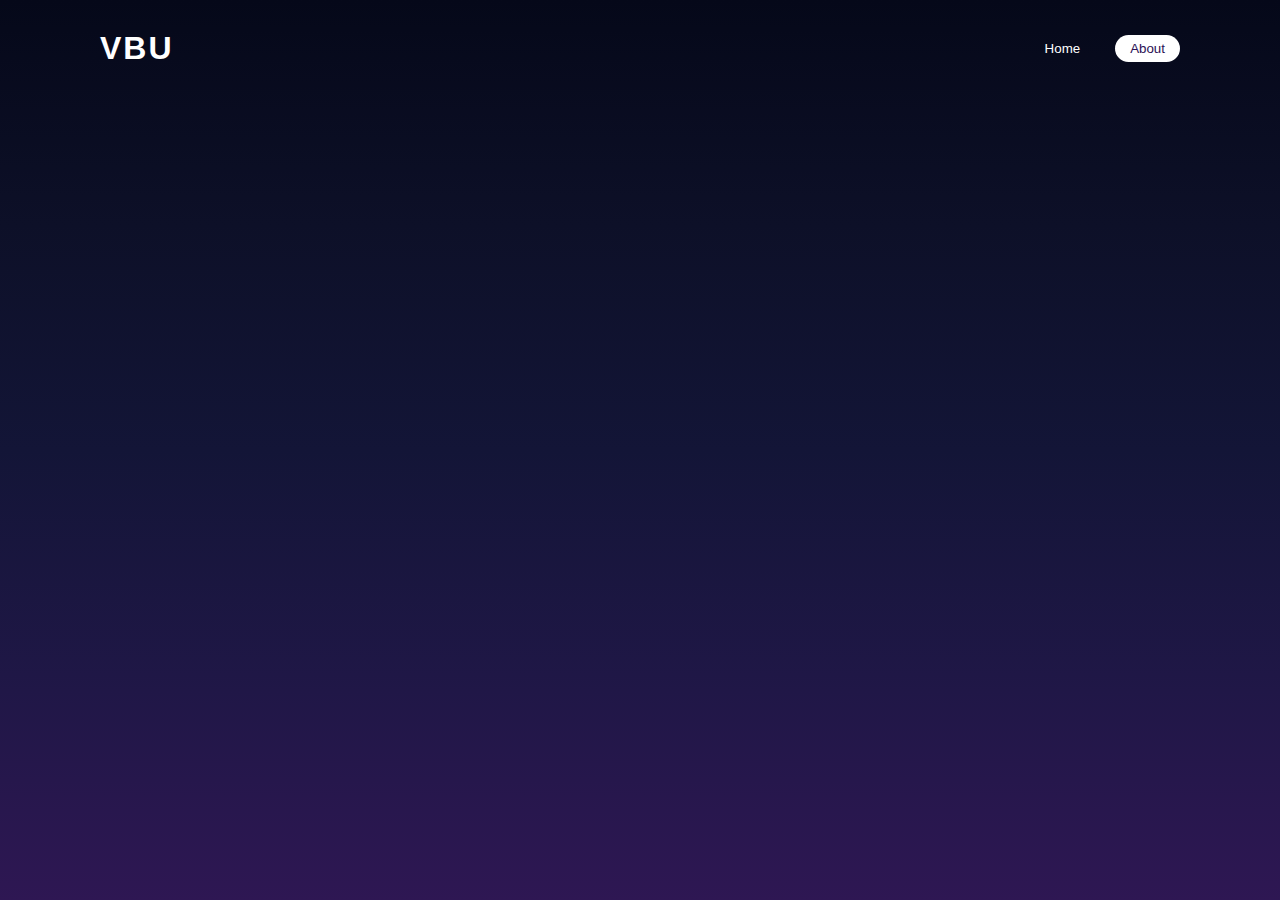
<file: about.html>
<!doctype html>
<html lang="en">
<head>
    <title>About</title>
    <link rel="stylesheet" href="css/about.css">
</head>
<body>
    <div class="banner"></div>
    <div class="navbar">
        <a class="logo" href="home">Vbu</a>
        <ul class="navbuttons">
            <button class="navb"><a href="home">Home</a></button>
            <button class="navb"><a class="selected">About</a></button>
        </ul>
    </div>
</body>
</html>
</file>
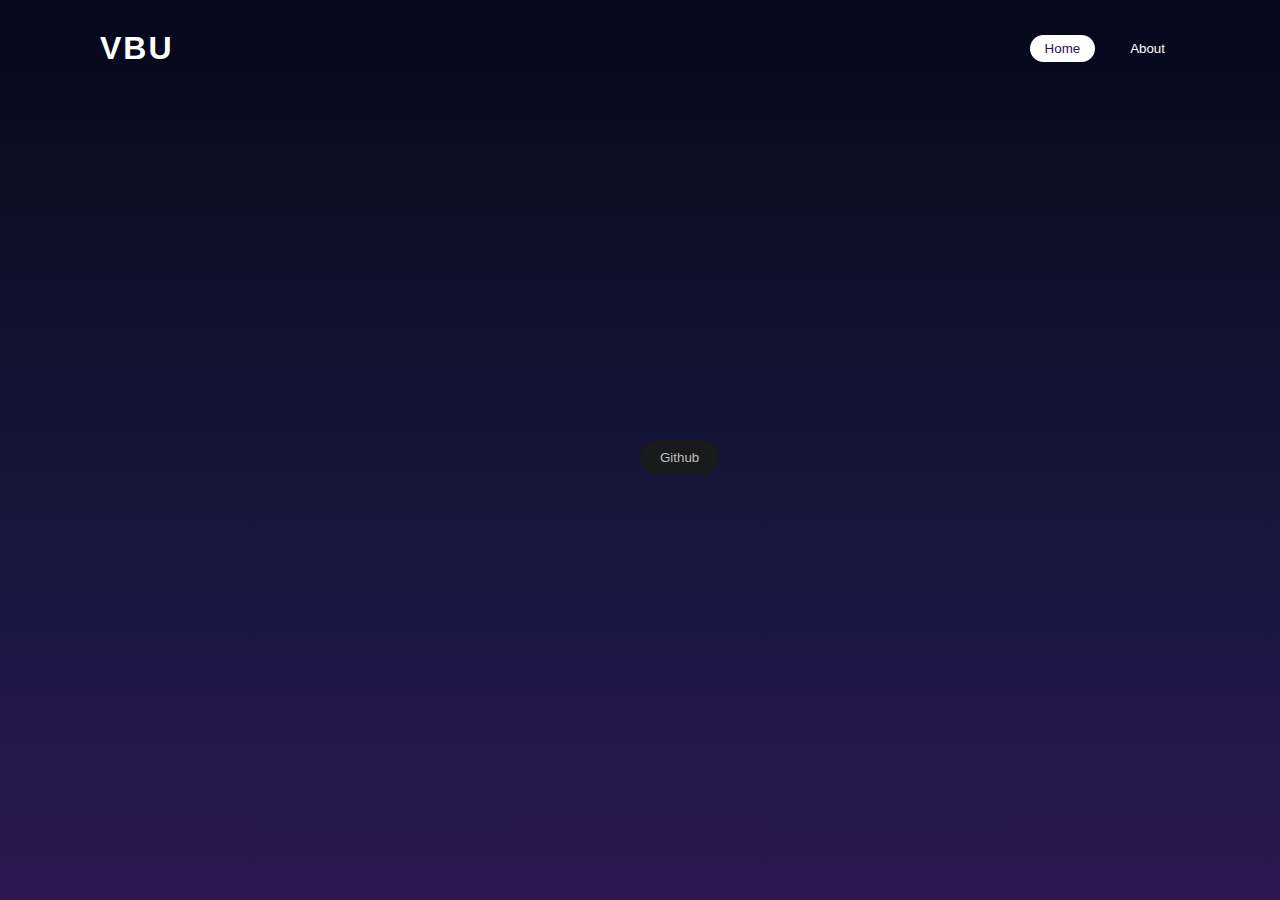
<file: home.html>
<!doctype html>
<html lang="en">
    <head>
        <title>Home</title>
        <link rel="stylesheet" href="css/home.css">
    </head>
    <body>
        <div class="banner">
            <button class="github"><a href="https://github.com/Vbuuu">Github</a></button>
        </div>
        <div class="navbar">
            <a class="logo" href="home">Vbu</a>
            <ul class="navbuttons">
                <button class="navb"><a class="selected">Home</a></button>
                <button class="navb"><a href="about">About</a></button>
            </ul>
        </div>
    </body>
</html>
</file>
<file: css/about.css>
@import url('https://fonts.googleapis.com/css?family=Poppins:300,400,500,600,700&display=swap');

* {
    margin: 0;
    padding: 0;
    font-family: 'Comic Mono', sans-serif;
    src: url('https://cdn.jsdelivr.net/npm/comic-mono@0.0.1/ComicMono.ttf');
    box-sizing: border-box;
}

body {
    min-height: 100vh;
    cursor: crosshair;
}

.banner {
    width: 100%;
    height: 100vh;
    background-image: linear-gradient(to top, #2e1753, #1f1746, #131537, #0d1028, #050819);
    display:flex;
    align-items: center;
    justify-content: center;
}

.navbar {
    position: absolute;
    top: 0;
    left: 0;
    width: 100%;
    padding: 30px 100px;
    display: flex;
    justify-content: space-between;
    align-items: center;
}

.navbar .logo {
    font-size: 2em;
    font-weight: 700;
    color: #fff;
    text-transform: uppercase;
    text-decoration: none;
    letter-spacing: 2px;
}

.navbar .navbuttons {
    display: flex;
    justify-content: center;
    align-items: center;
}

.navbar .navbuttons .navb {
    background: transparent;
    border: none;
    list-style: none;
    margin-left: 20px;
    cursor: pointer;
}

.navbar .navbuttons .navb a {
    padding: 6px 15px;
    text-decoration: none;
    color: #fff;
}

.navbar .navbuttons .navb a.selected,
.navbar .navbuttons .navb a:hover {
    background: #fff;
    color: #2b1055;
    border-radius: 20px;
}
</file>
<file: css/home.css>
@import url('https://fonts.googleapis.com/css?family=Poppins:300,400,500,600,700&display=swap');

* {
    margin: 0;
    padding: 0;
    font-family: 'Comic Mono', sans-serif;
    src: url('https://cdn.jsdelivr.net/npm/comic-mono@0.0.1/ComicMono.ttf');
    box-sizing: border-box;
}

body {
    background: #0f0f0f;
    min-height: 100vh;
    cursor: crosshair;
}

.star {
    position: absolute;
    width: 2px;
    height: 2px;
    background: #fff;
    right: 0;
    animation: starTwinkle 3s infinite linear;
}

.banner {
    width: 100%;
    height: 100vh;
    background-image: linear-gradient(to top, #2e1753, #1f1746, #131537, #0d1028, #050819);
    background-size: cover;
    background-position: center;
    align-items: center;
    justify-content: center;
}

.github {
    position: absolute;
    top: 50%;
    left: 50%;
    background-color: transparent;
    border: none;
}

.github a {
    text-decoration: none;
    background: #181a1b;
    color: #c0bfbc;
    padding: 10px 20px;
    border-radius: 50px;
}

.navbar {
    position: absolute;
    top: 0;
    left: 0;
    width: 100%;
    padding: 30px 100px;
    display: flex;
    justify-content: space-between;
    align-items: center;
}

.navbar .logo {
    font-size: 2em;
    font-weight: 700;
    color: #fff;
    text-transform: uppercase;
    text-decoration: none;
    letter-spacing: 2px;
}

.navbar .navbuttons {
    display: flex;
    justify-content: center;
    align-items: center;
}

.navbar .navbuttons .navb {
    background: transparent;
    border: none;
    list-style: none;
    margin-left: 20px;
    cursor: pointer;
}

.navbar .navbuttons .navb a{
    padding: 6px 15px;
    text-decoration: none;
    color: #fff;
    align-items: center;
}

.navbar .navbuttons .navb a.selected,
.navbar .navbuttons .navb a:hover {
    background: #fff;
    color: #2b1055;
    border-radius: 20px;
}
</file>
